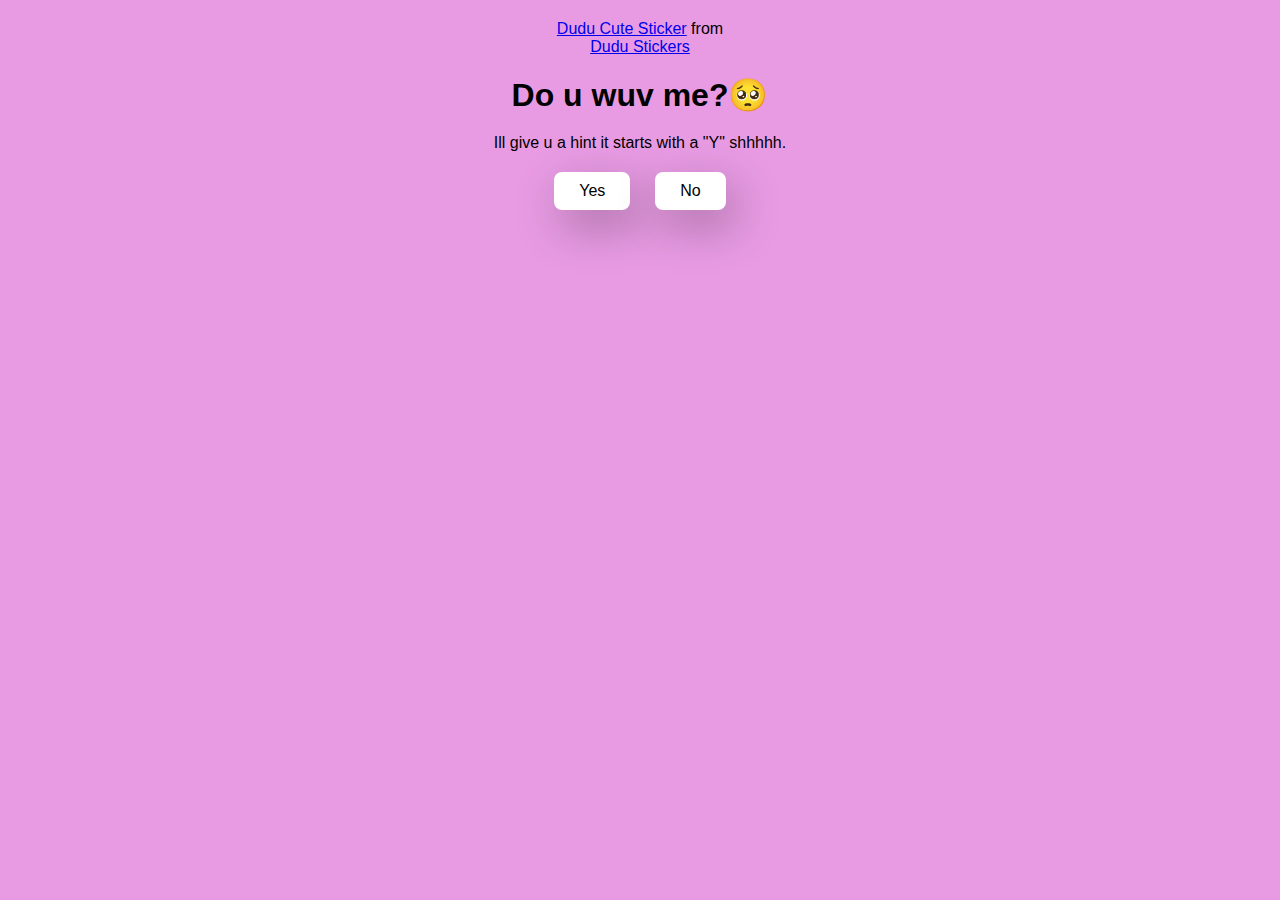
<file: index.html>
<!DOCTYPE html>
<html lang="en">
<head>
    <meta charset="UTF-8">
    <meta name="viewport" content="width=device-width, initial-scale=1.0">
    <title>THIS POR U </title>
    <link rel="stylesheet" href="style.css" />

</head>
<body>
    <div class="container">
        <div class="tenor-gif-embed"
         data-postid="3117522263724372729" data-share-method="host" 
         data-aspect-ratio="1" 
         data-width="100%">
         <a href="https://tenor.com/view/dudu-cute-smile-photo-gif-3117522263724372729">Dudu Cute Sticker</a>
         from <a href="https://tenor.com/search/dudu-stickers">Dudu Stickers</a></div> 
         <script type="text/javascript" async src="https://tenor.com/embed.js"></script>
        <h1>Do u wuv me?🥺</h1>
        <p>Ill give u a hint it starts with a "Y" shhhhh.</p>
        <div class="btn">
            <a href="yes.html">Yes</a>
            <a href="no1.html">No</a>
        </div>
         
        

    </div>
</body>
</html>
</file>
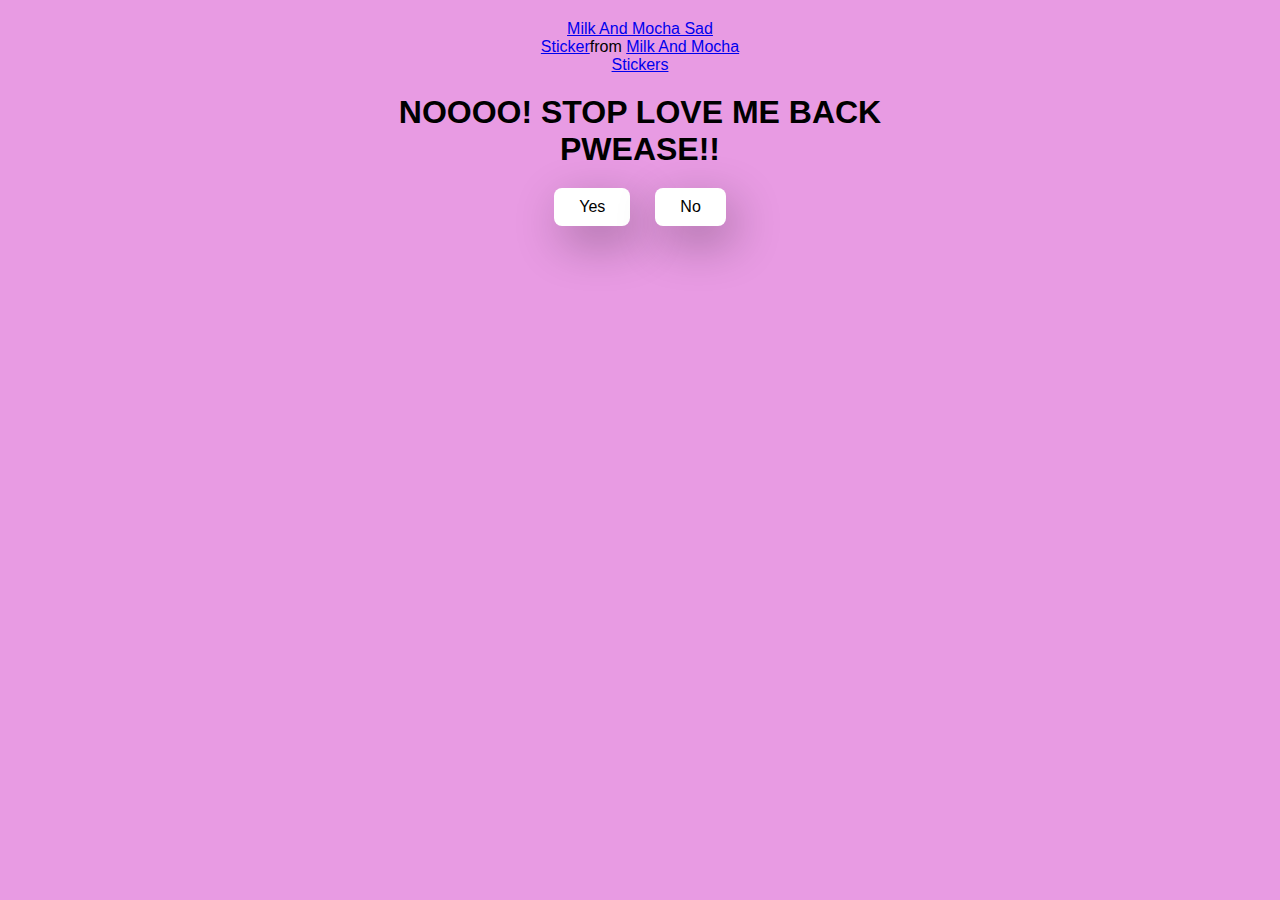
<file: no1.html>
<!DOCTYPE html>
<html lang="en">
<head>
    <meta charset="UTF-8">
    <meta name="viewport" content="width=device-width, initial-scale=1.0">
    <title>THIS POR U </title>
    <link rel="stylesheet" href="style.css" />

</head>
<body>
    <div class="container">
        <div class="tenor-gif-embed" data-postid="18191422" data-share-method="host" data-aspect-ratio="1.14695" data-width="100%"><a href="https://tenor.com/view/milk-and-mocha-sad-crying-gif-18191422">Milk And Mocha Sad Sticker</a>from <a href="https://tenor.com/search/milk+and+mocha-stickers">Milk And Mocha Stickers</a></div> <script type="text/javascript" async src="https://tenor.com/embed.js"></script>
        <h1>NOOOO! STOP  LOVE ME BACK PWEASE!!</h1>
        <div class="btn">
            <a href="yes.html">Yes</a>
            <a href="no2.html">No</a>
        </div>
         
        

    </div>
</body>
</html>
</file>
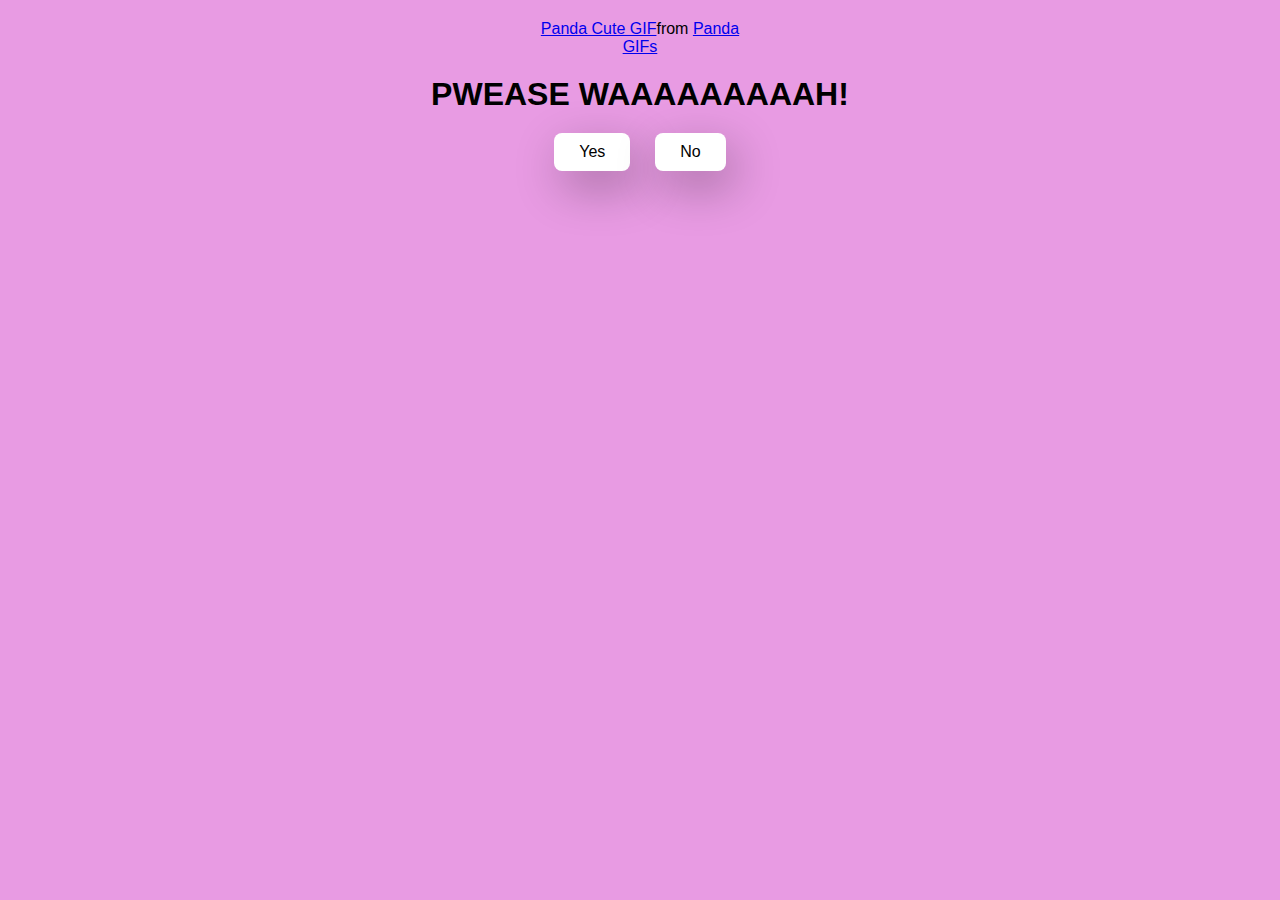
<file: no2.html>
<!DOCTYPE html>
<html lang="en">
<head>
    <meta charset="UTF-8">
    <meta name="viewport" content="width=device-width, initial-scale=1.0">
    <title>THIS POR U </title>
    <link rel="stylesheet" href="style.css" />

</head>
<body>
    <div class="container">
        <div class="tenor-gif-embed" data-postid="16772619" data-share-method="host" data-aspect-ratio="1" data-width="100%"><a href="https://tenor.com/view/panda-cute-hug-hugging-leg-dont-leave-gif-16772619">Panda Cute GIF</a>from <a href="https://tenor.com/search/panda-gifs">Panda GIFs</a></div> <script type="text/javascript" async src="https://tenor.com/embed.js"></script>
        <h1>PWEASE WAAAAAAAAAH!</h1>
        <div class="btn">
            <a href="yes.html">Yes</a>
            <a href="no3.html">No</a>
        </div>
         
        

    </div>
</body>
</html>
</file>
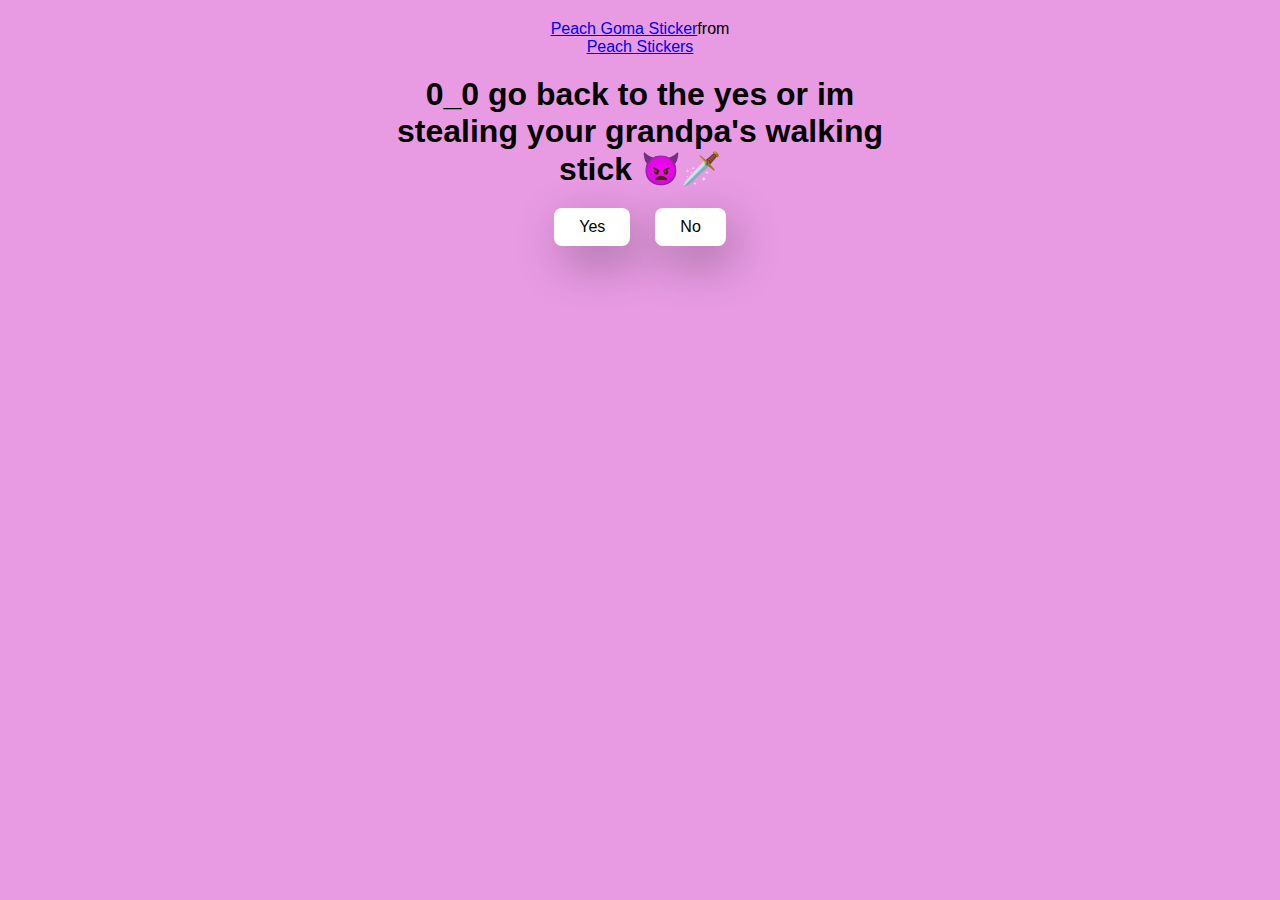
<file: no3.html>
<!DOCTYPE html>
<html lang="en">
<head>
    <meta charset="UTF-8">
    <meta name="viewport" content="width=device-width, initial-scale=1.0">
    <title>THIS POR U</title>
    <link rel="stylesheet" href="style.css" />
</head>
<body>
    <div class="container">
        <div class="tenor-gif-embed" data-postid="20195177" data-share-method="host" data-aspect-ratio="1" data-width="100%">
            <a href="https://tenor.com/view/peach-goma-gif-20195177">Peach Goma Sticker</a>from 
            <a href="https://tenor.com/search/peach-stickers">Peach Stickers</a>
        </div> 
        <script type="text/javascript" async src="https://tenor.com/embed.js"></script>
        
        <h1>0_0  go back to the yes or im stealing your grandpa's walking stick 👿🗡️</h1>
        
        <div class="btn">
            <a href="yes.html">Yes</a>
            <a href="#" id="move-random">No</a>
        </div>
    </div>

    <script src="script.js"></script>
</body>
</html>
</file>
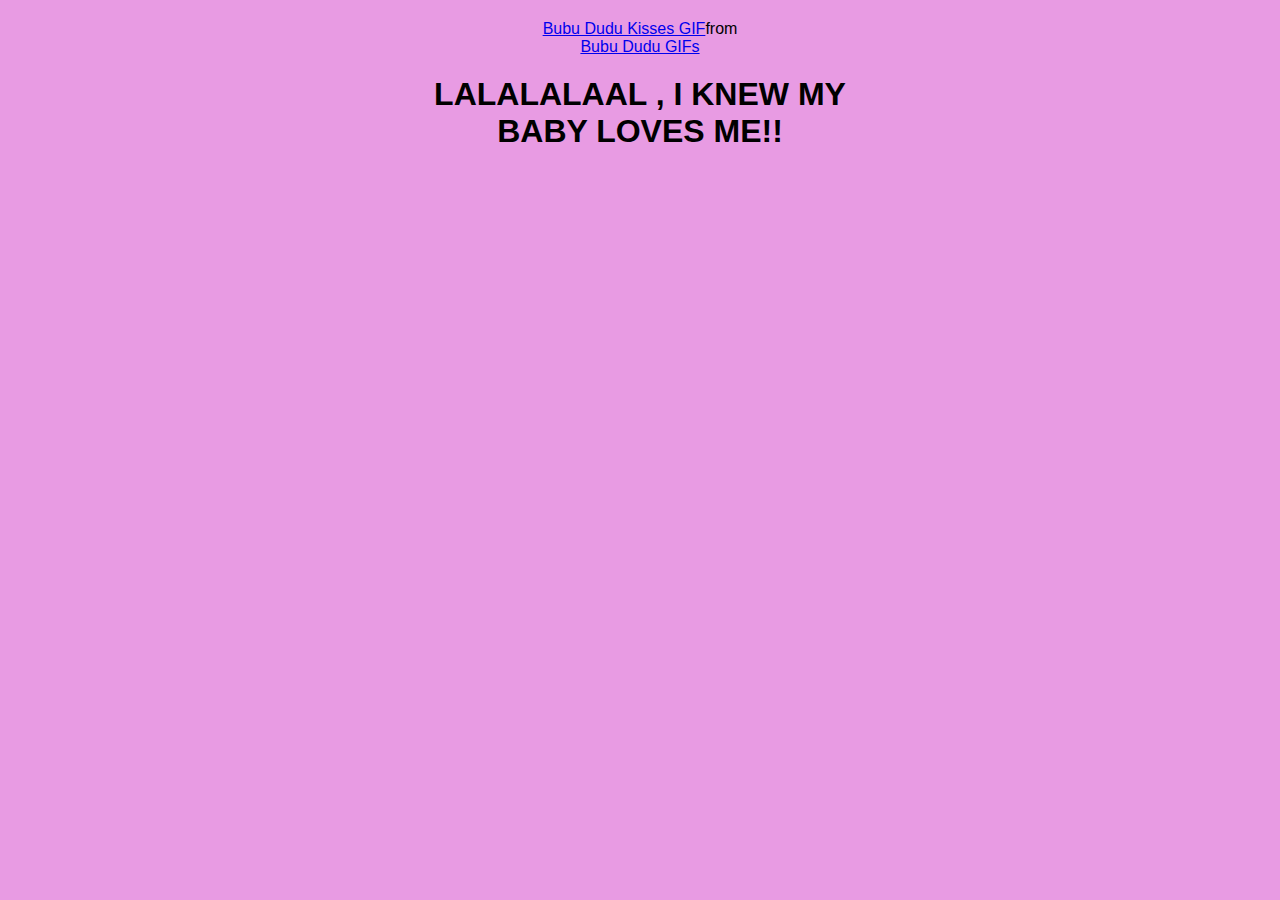
<file: yes.html>
<!DOCTYPE html>
<html lang="en">
<head>
    <meta charset="UTF-8">
    <meta name="viewport" content="width=device-width, initial-scale=1.0">
    <title>THIS POR U </title>
    <link rel="stylesheet" href="style.css" />

</head>
<body>
    <div class="container">
        <div class="tenor-gif-embed" data-postid="8114411598979074869" data-share-method="host" data-aspect-ratio="1" data-width="100%"><a href="https://tenor.com/view/bubu-dudu-kisses-too-cute-cute-kiss-gif-8114411598979074869">Bubu Dudu Kisses GIF</a>from <a href="https://tenor.com/search/bubu+dudu-gifs">Bubu Dudu GIFs</a></div> <script type="text/javascript" async src="https://tenor.com/embed.js"></script>
        <h1>LALALALAAL , I KNEW MY BABY LOVES ME!!</h1>
    </div>
</body>
</html>
</file>
<file: style.css>
* {
    margin: 0;
    padding: 0;
    box-sizing: border-box;
    font-family: sans-serif;
}

body {
    width: 100%;
    min-height: 100%;
    display: flex;
    justify-content: center;
    align-items: center;
    background-color: rgb(232, 155, 227);
}

.container{
    display: flex;
    flex-direction: column;
    text-align: center;
    align-items: center;
    gap: 20px;
    max-width: 500px;
    margin: 20px;
}

.container .tenor-gif-embed {
    max-width: 200px;
    justify-content: center;
    align-items: center;
}

.container .btn {
    display: flex;
    gap: 25px;

}

.btn a {
    text-decoration: none;
    color: black;
    background: #fff;
    padding: 10px 25px;
    border-radius: 8px;
    box-shadow: 0.5rem 1rem 3rem hsl(0, 0%, 0%, 0.3);
    
}
</file>
